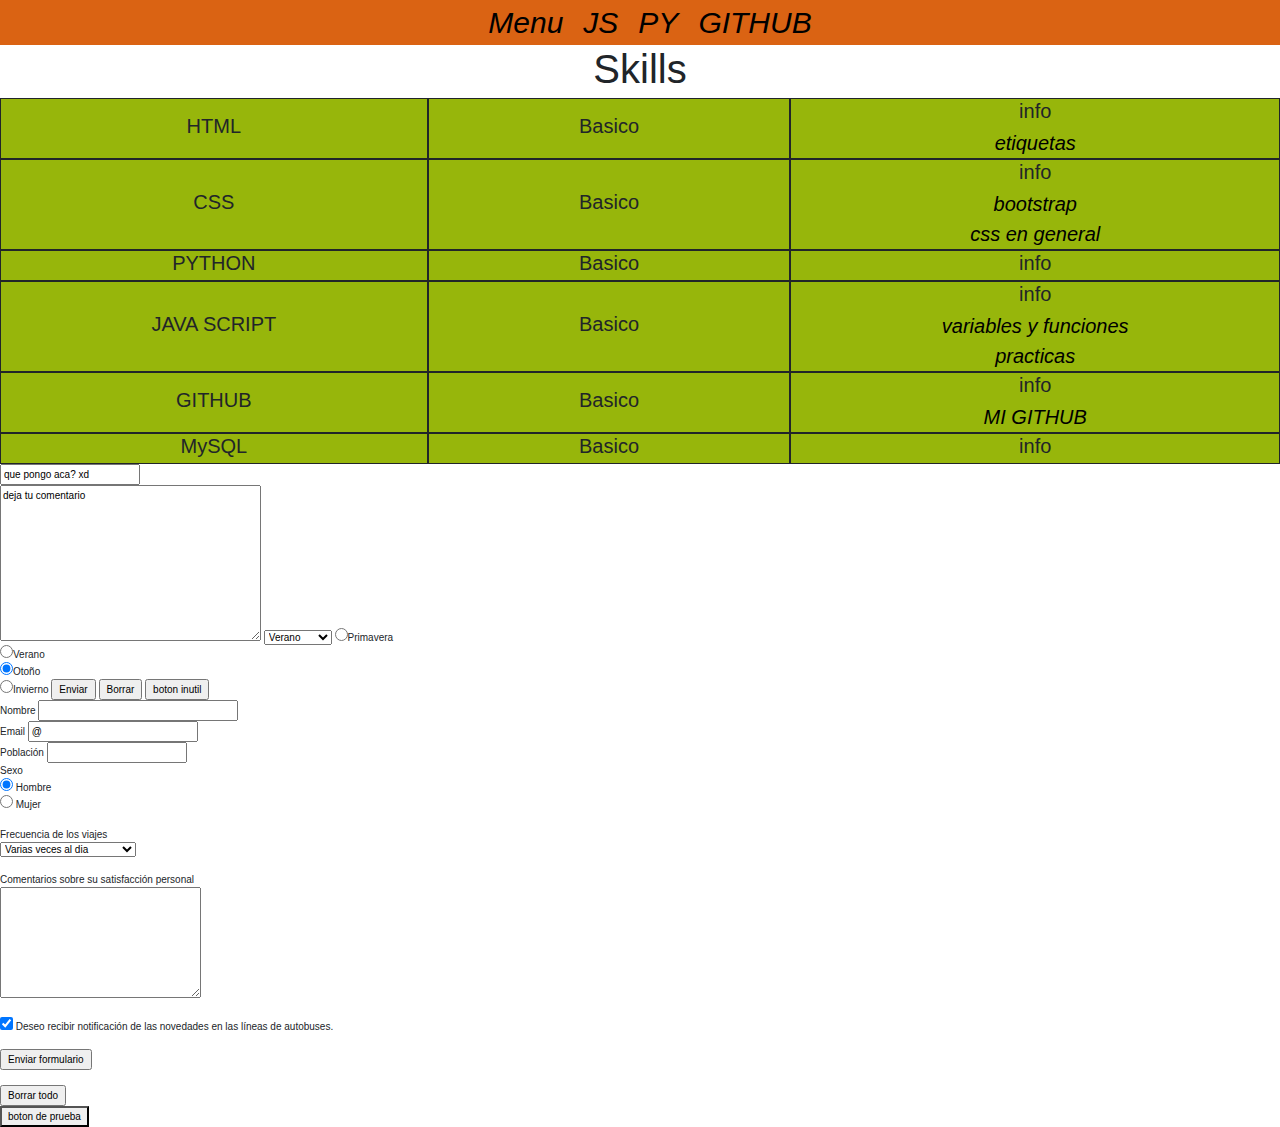
<file: index.html>
<!DOCTYPE html>
<html lang="en">
<head>
    <meta charset="UTF-8">
    <meta http-equiv="X-UA-Compatible" content="IE=edge">
    <meta name="viewport" content="width=device-width, initial-scale=1.0">
    <meta name="viewport" content="width=device-width, initial-scale=1, shrink-to-fit=no">
    <link rel="stylesheet" href="https://cdn.jsdelivr.net/npm/bootstrap@4.0.0/dist/css/bootstrap.min.css" integrity="sha384-Gn5384xqQ1aoWXA+058RXPxPg6fy4IWvTNh0E263XmFcJlSAwiGgFAW/dAiS6JXm" crossorigin="anonymous">
    <link rel="stylesheet" href="styles/styles.css">
    <script src="javas.js"></script>
    <title>My world</title>
</head>
<body>
    <header>
        <div></div>
        <div ><a href="index.html">Menu</a> </div>
        <div ><a href="practicajs.html">JS</a></div>
        <div ><a href="">PY</a></div>
        <div ><a href="https://github.com/">GITHUB</a></div>
    </header>
    <main>
        <h2>Skills</h2>
        <div>
            <div><h3>HTML</h3></div>
            <div><h4>Basico</h4></div>
            <div>
                <div>
                    <h4>info</h4>
                    <a target="_blank" href="https://carontestudio.com/blog/listado-de-etiquetas-html/">etiquetas</a>
                </div>
            </div>

            <div><h3>CSS</h3></div>
            <div><h4>Basico</h4></div>
            <div>
                <div>
                    <h4>info</h4>
                    <a target="_blank" href="https://getbootstrap.com/docs/4.0/getting-started/introduction/">bootstrap</a>
                    
                    <a target="_blank" href="https://www.eniun.com/herramientas-utiles-test-verificacion-css/">css en general</a>
                </div>
            </div class="container">

            <div><h3>PYTHON</h3></div>
            <div><h4>Basico</h4></div>
            <div>
                <div>
                    <h4>info</h4>
                
                </div>
            </div>

            <div><h3>JAVA SCRIPT</h3></div>
            <div><h4>Basico</h4></div>
            <div>
                <div>
                    <h4>info</h4>
                    <a target="_blank" href="https://norfipc.com/inf/javascript-lista-variables-funciones-usar-paginas-web.html">variables y funciones</a>
                    <a target="_blank" href="practicajs.html">practicas</a>
                </div>
            </div>

            <div><h3>GITHUB</h3></div>
            <div><h4>Basico</h4></div>
            <div>
                <div>
                    <h4>info</h4>
                    <a target="_blank" href="https://github.com/">MI GITHUB</a>
                </div>
            </div>

            <div><h3>MySQL</h3></div>
            <div><h4>Basico</h4></div>
            <div>
                <div>
                    <h4>info</h4>
                    
                </div>
            </div>
        </div>

        

        <form action="mailto:holasoyjuan169@gmail.com" method="post" enctype="text/plain"><input type="text" name="maildeejemplo" maxlength="30" value="que pongo aca? xd"></form>
       
        <form action="javas.js" method="post"></form>
    
        <textarea name="comentario" rows="10" cols="40">deja tu comentario</textarea>
        
        <select name="estacion" >

            <option value="1">Primavera</option>
            
            <option selected value="2">Verano</option>
            
            <option value="3">Otoño</option>
            
            <option value="4">Invierno</option>
            
            </select>

            <input type="radio" name="estacion" value="1">Primavera

<br>

<input type="radio" name="estacion" value="2">Verano

<br>

<input type="radio" name="estacion" value="3" checked>Otoño

<br>

<input type="radio" name="estacion" value="4">Invierno
    
<input type="submit" value="Enviar">
<input type="reset" value="Borrar">

<input type=button value="boton inutil">

<form action="mailto:holasoyjuan169@gmail.com" method="post" enctype="text/plain">

    Nombre <input type="text" name="nombre" size="30" maxlength="100">
    
    <br>
    
    Email <input type="text" name="email" size="25" maxlength="100" value="@">
    
    <br>
    
    Población <input type="text" name="poblacion" size="20" maxlength="60">
    
    <br>
    
    Sexo
    
    <br>
    
    <input type="radio" name="sexo" value="Varon" checked> Hombre
    
    <br>
    
    <input type="radio" name="sexo" value="Mujer"> Mujer
    
    <br>
    
    <br>
    
    Frecuencia de los viajes
    
    <br>
    
    <select name="utilizacion">
    
    <option value="1">Varias veces al dia
    
    <option value="2">Una vez al dia
    
    <option value="3">Varias veces a la semana
    
    <option value="4">varias veces al mes
    
    </select>
    
    <br>
    
    <br>
    
    Comentarios sobre su satisfacción personal
    
    <br>
    
    <textarea cols="30" rows="7" name="comentarios"></textarea>
    
    <br>
    
    <br>
    
    <input type="checkbox" name="recibir_info" checked> Deseo recibir notificación de las novedades en las líneas de autobuses.
    
    <br>
    
    <br>
    
    <input type="submit" value="Enviar formulario">
    
    <br>
    
    <br>
    
    <input type="Reset" value="Borrar todo">
    
    </form>

   <button type="button" onclick="prueba()">boton de prueba</button>
    
    

</main>
    <footer>

    </footer>    
</body>
</html>
</file>
<file: styles/styles.css>
html{
    font-size: 62.5%;
    padding: 0;
    margin: 0;
    background-color: rgba(207, 207, 207, 0.952);
}
header{
    display: flex;
    justify-content: center;
    background-color: rgb(218, 99, 19);
    font-size: 3rem;
    position: sticky;
    top: 0;
    
}
header > div{
    margin-right: 1rem;
    margin-left: 1rem;
  }
header > div > a{
    font-size: 3rem;
}
h2{
    display: flex;
    justify-content: center;
    font-size: 4rem;
}
h3{
    display: grid;
    place-content: center;
    font-size: 2rem;
}
h4{
    display: flex;
    justify-content: center;
    font-size: 2rem;
}
main > div{
    display: grid;
    grid-template-columns: auto auto auto;
    background-color: rgb(151, 182, 11);
}
main > div > div{
    display: grid;
    place-content: center;
    border-style:solid;
    border-width: 1px;
}
main > div > div > div > a{
    display: grid;
    place-content: center;
}

a{
    color: black;
    font-style: oblique;
    font-size: 2rem;
}






@media only screen and (max-width: 600px) {
    header > div > a{
        font-size: 2rem;
    }
    h2{
    font-size: 2rem;
    }
    h3{
        font-size: 1rem;
    }
    h4{
        font-size: 1rem;
    }
    a{
    font-size: 1rem;
    }
}
</file>
